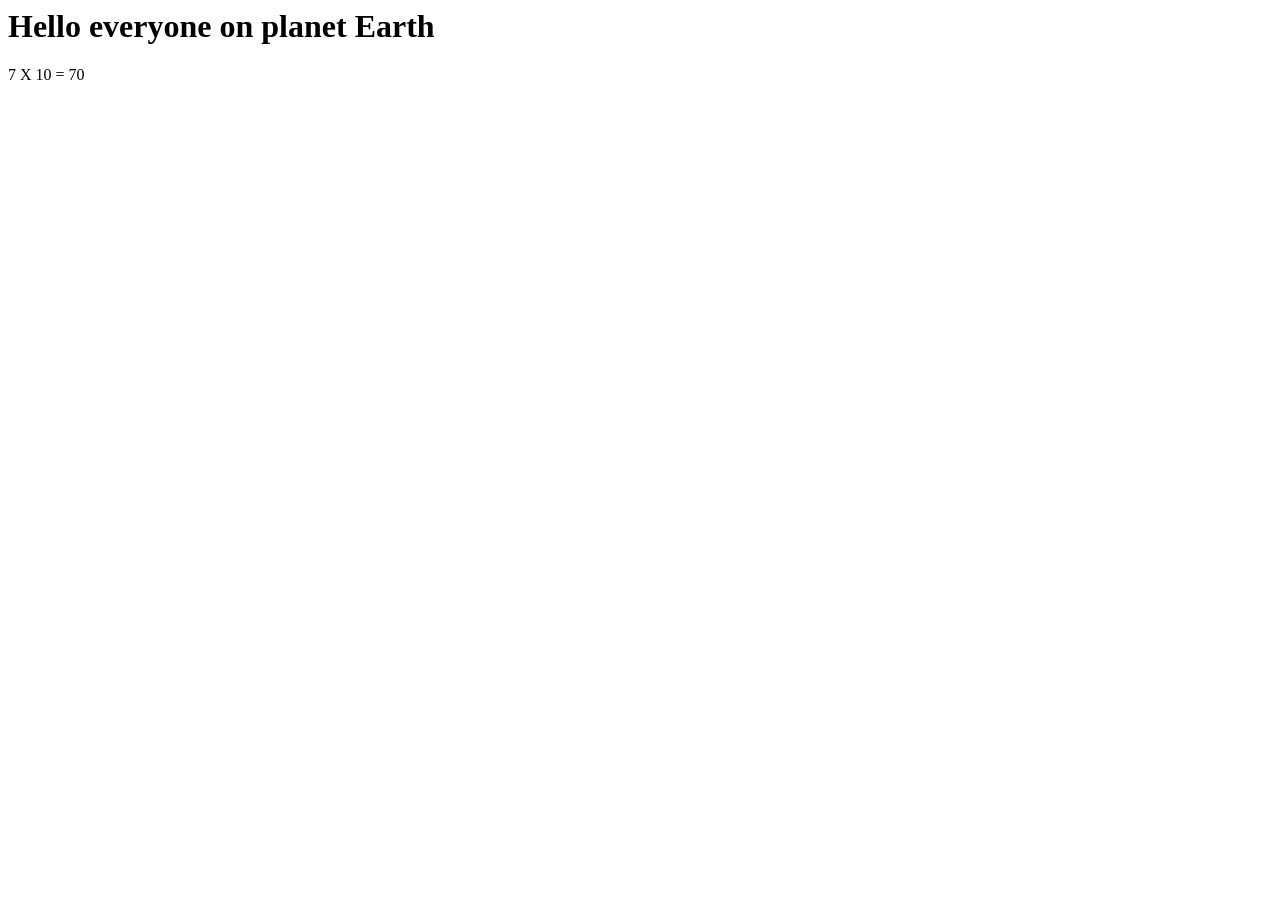
<file: index.html>
<html>
    <head>
        <link rel="stylesheet" type="text/css" href="style.css">
    </head>
    <body>
        <h1 id="heading1"></h1>
        <p id="paragraph1"></p>
        <p id="paragraph1"></p>
        
        <script>
            var text1;
            var text2;
            var text3;
            
            var namA=7;
            var namB=10;
            
            text1="Hello everyone on planet Earth";
            text2="I love learning JS";
            text3=" JS is awesome!";
            
            document.getElementById("heading1").innerHTML = (text1);
            document.getElementById("paragraph1").innerHTML=(text2 + text3);
            document.getElementById("paragraph1").innerHTML=(namA + " X " + namB + " = " + namA * namB);
            
        </script>
    </body>
</html>
</file>
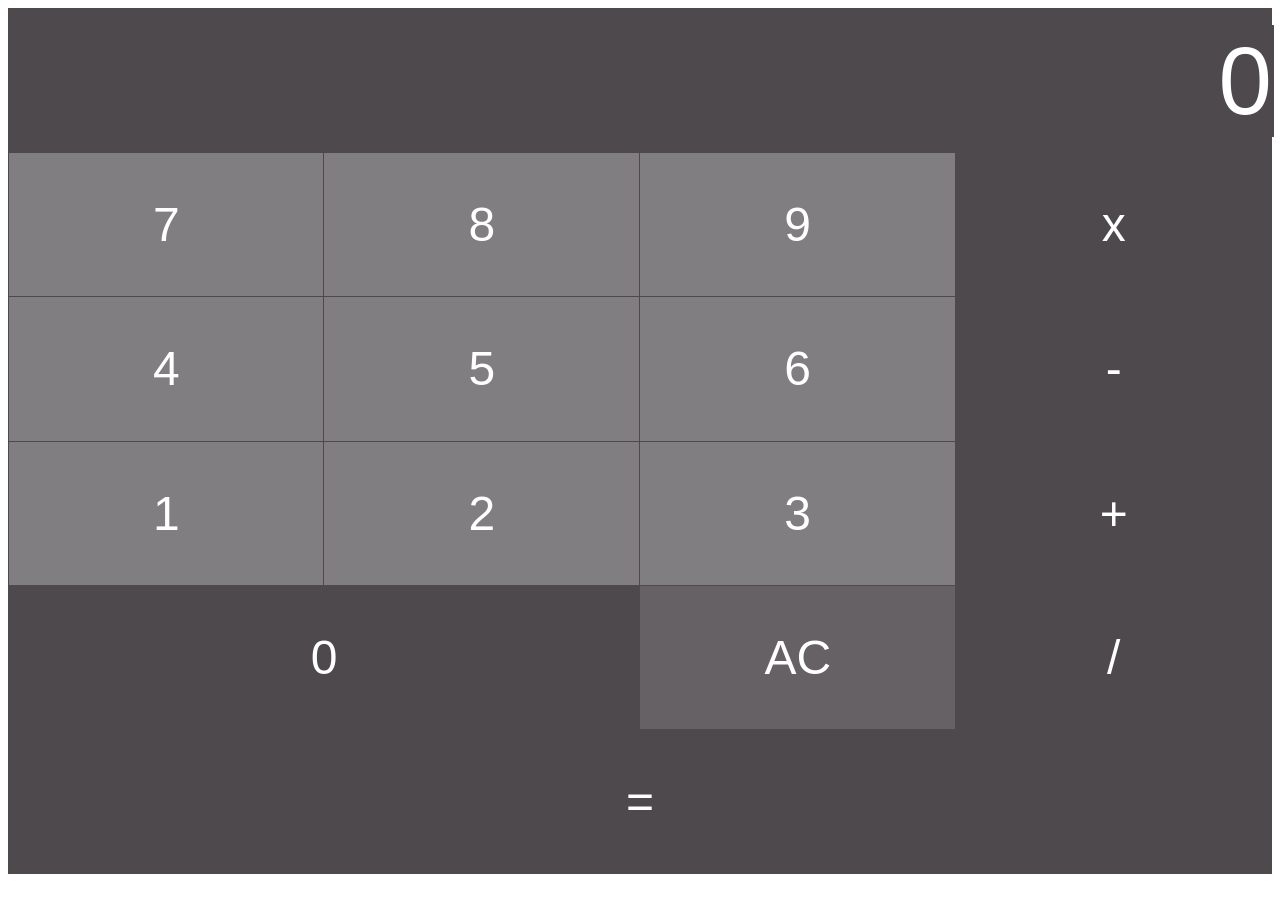
<file: calculator.html>
<!DOCTYPE html>
<html>
<head>
    <link rel="stylesheet" type="text/css" href="style.css">
</head>
<body>
    <table border="1">
        <tr>
            <td colspan="4">
                <input type="text" id="inputBox" value="0" readonly />
            </td>       
        </tr>
        <tr>
            <td class="digitButton" onclick="digitBtnPressed(7)">7</td>
            <td class="digitButton" onclick="digitBtnPressed(8)">8</td>
            <td class="digitButton" onclick="digitBtnPressed(9)">9</td>
            <td class="operatorBtnPressed" onclick="operatorBtnPressed('*')">x</td>      
        </tr>
        <tr>
            <td class="digitButton" onclick="digitBtnPressed(4)">4</td>
            <td class="digitButton" onclick="digitBtnPressed(5)">5</td>
            <td class="digitButton" onclick="digitBtnPressed(6)">6</td>
            <td class="operatorBtnPressed" onclick="operatorBtnPressed('-')">-</td>      
        </tr>
        <tr>
            <td class="digitButton" onclick="digitBtnPressed(1)">1</td>
            <td class="digitButton" onclick="digitBtnPressed(2)">2</td>
            <td class="digitButton" onclick="digitBtnPressed(3)">3</td>
            <td class="operatorBtnPressed" onclick="operatorBtnPressed('+')">+</td>      
        </tr>
        <tr>
            <td class="operatorBtnPressed"  colspan="2" onclick="digitBtnPressed(0)">0</td>
            <td class="ACButton" onclick="btnACPressed()">AC</td>
            <td class="operatorBtnPressed"  class="digitButton" onclick="operatorBtnPressed('/')">/</td>
        </tr>
        <tr> 
            <td class="operatorBtnPressed"  colspan="4" onclick="equalsBtnPressed()">=</td>
        </tr>
    </table>
   
    <script>
        var newline = true; //Boolean variable.Determine if the next thing the user type should be on a new line
        var value1 = 0;
        var currentOperator = "";

        //Event handler for when any digit button is pressed 
        function digitBtnPressed(button){   
            if(newline){
                document.getElementById("inputBox").value = button;
                newline = false;
            } else {
                var currentValue = document.getElementById("inputBox").value;
                document.getElementById("inputBox").value = currentValue + button;           
            }                    
        }
        
        //Event handler for when the AC button is pressed 
        function btnACPressed(){
            document.getElementById("inputBox").value = 0;
            value1 = 0;
            currentOperator = "";
            newline = true;
        }
        
        //Event handler for operator buttons 
        function operatorBtnPressed(operator){
            if (!newline) {
                value1 = parseFloat(document.getElementById("inputBox").value);
                currentOperator = operator;
                newline = true;
            }
        }
        
        //Event handler for when the equals button is pressed
        function equalsBtnPressed(){
            var value2 = parseFloat(document.getElementById("inputBox").value);
            var finalTotal = 0;
            
            switch(currentOperator){
                case "+":
                    finalTotal = value1 + value2;
                    break;
                case "-":
                    finalTotal = value1 - value2;
                    break;
                case "/":
                    finalTotal = value1 / value2;
                    break;
                case "*":
                    finalTotal = value1 * value2;
                    break;    
            } 
            document.getElementById("inputBox").value = finalTotal;
            
            value1 = 0;
            newline = true;
        }
    </script>
</body>
</html>
</file>
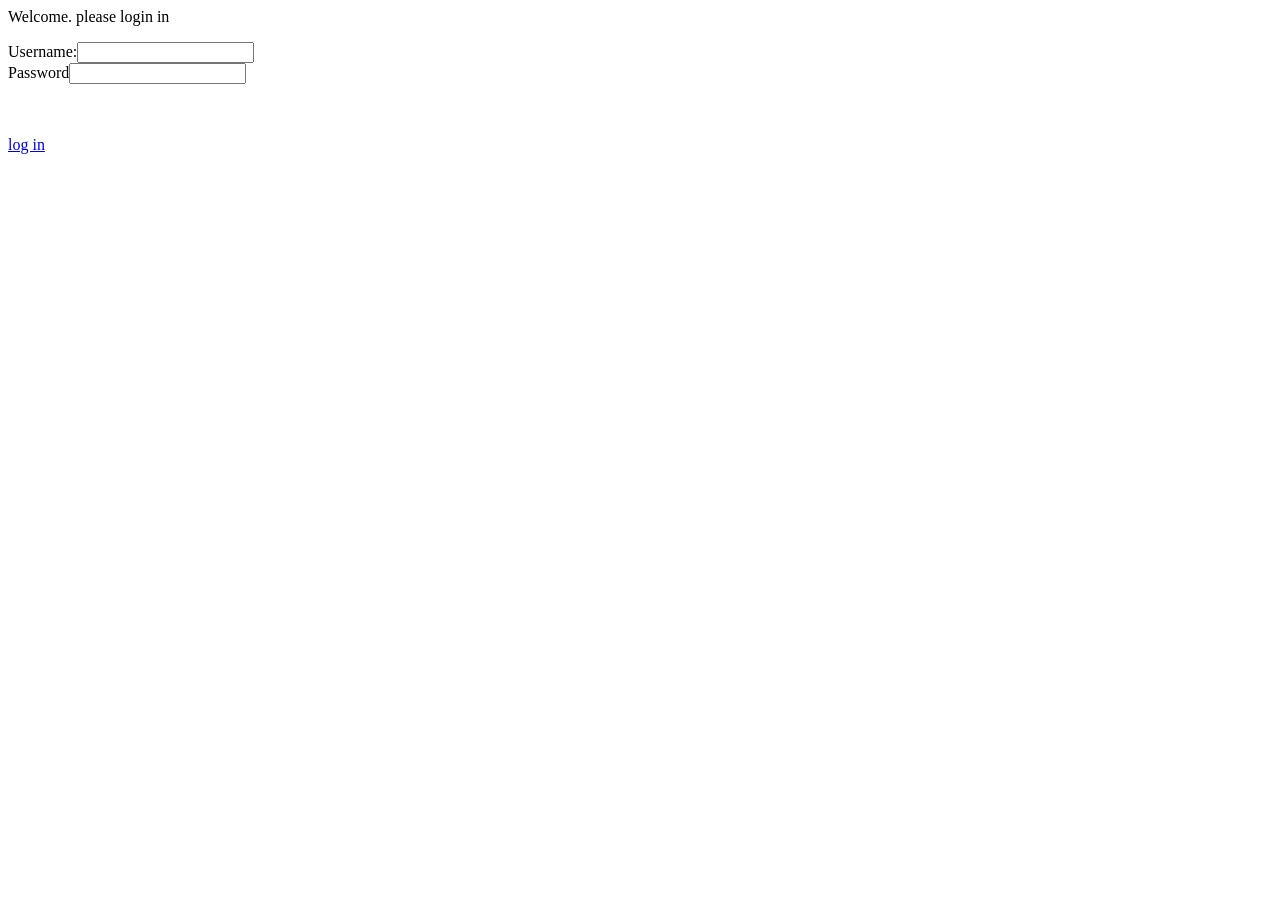
<file: loginForm.html>
<html>
    <head>
        <link rel="stylesheet" type="text/css" href="style.css">
    </head>
    <body>
        <p>Welcome. please login in</p>
        
        <form>
            <label for="usernameInput">Username:</label><input type="text" id="usernameInput"/><br/>
            <label for="passwordInput">Password</label><input type="password" id="passwordInput"/>
            <p id="massage"></p>
            <br/><br/>
            <a href="#" onclick="verifyUser()">log in</a>        
        </form>
   
        <script>
            
            function verifyUser(){
                var username = document.getElementById("usernameInput").value;
                var password = document.getElementById("passwordInput").value;
                
                checkUserCreds(username, password);     
            }
               
            function checkUserCreds(username, password){
                var systemUsername = "Bond";
                var systemPassword = "007";
                
                if(username == systemUsername && password == systemPassword){
                    document.getElementById("massage").innerHTML = "Correct. logging you in...";
                } else{
                    document.getElementById("massage").innerHTML = "Username or password is incorrect";
                }
            }    
                                      
        </script>
        
    </body>
</html>
</file>
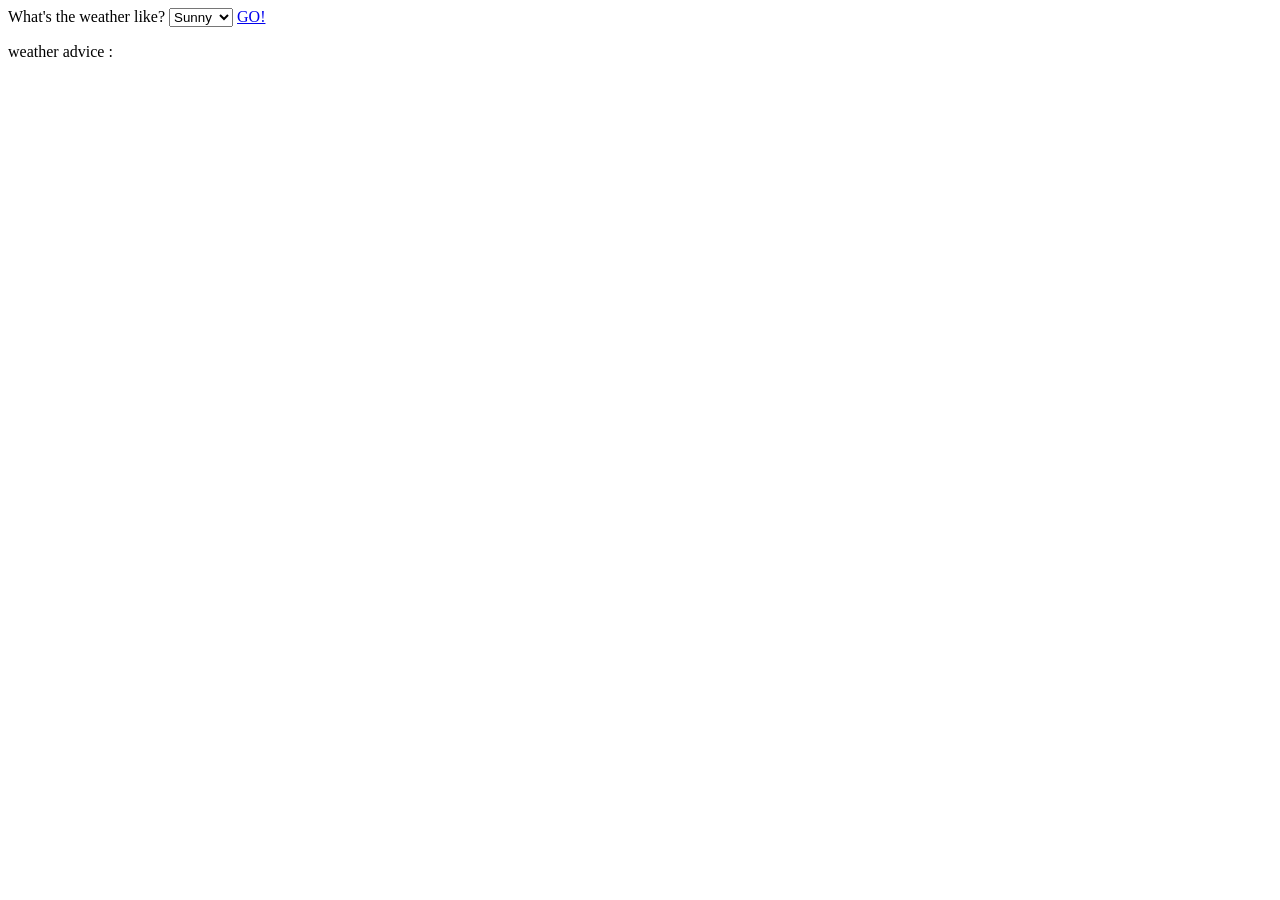
<file: switch.html>
<html>
    <head>
        <link rel="stylesheet" type="text/css" href="style.css">
    </head>
    <body>
        <label for="weather">What's the weather like? </label>
        <select id="weather">
            <option value="sunny">Sunny</option>
            <option value="windy">Windy</option>
            <option value="rainy">Rainy</option>
            <option value="snowy">Snowy</option>
            <option value="cloudy">Cloudy</option> 
        </select>
        <a href="#" onclick="btnPressed()">GO!</a>
        <p id="outputText">weather advice : </p>
        
        <script>
            function btnPressed(){
                var weatherSelected = document.getElementById("weather").value;
                var advice;
                
                switch(weatherSelected){
                    case "sunny":
                        advice = "Wear your sunglasses";
                        break;
                    case "windy":
                        advice = "Wear a jacket";
                        break;
                    case "rainy":
                        advice = "Wear a rain coat and carry an umbrella";
                        break;
                    case "snowy":
                        advice = "Dress warmly";
                        break;
                    case "cloudy":
                        advice = "Carry a jacket. It wight rain";
                        break;           
                }
                document.getElementById("outputText").innerHTML = "Weather advice" + advice;
            }
           
                                      
        </script>
    </body>
</html>
</file>
<file: style.css>
table{
    color: #fff;
    text-align: center;
    border-collapse: collapse;
    font: normal 3em Arial, Helvetica, sans-serif;
}

tr{
    height:  16.02vh;
    background: #4e494d;        
}

td{
    width: 25vw;
    border: 1px solid #4e494d;
}

#inputBox{
    background-color: #4e494d;
    text-align: right;
    width: 100%;
    font-size:  2em;
    color: #fff;
    border: 0px;   
}


.digitButton{
    background-color: #807e80;   
}

.operatorButton{
    background-color: #ff9e06;
}

.ACButton{
    background-color:  #656165;
}
</file>
